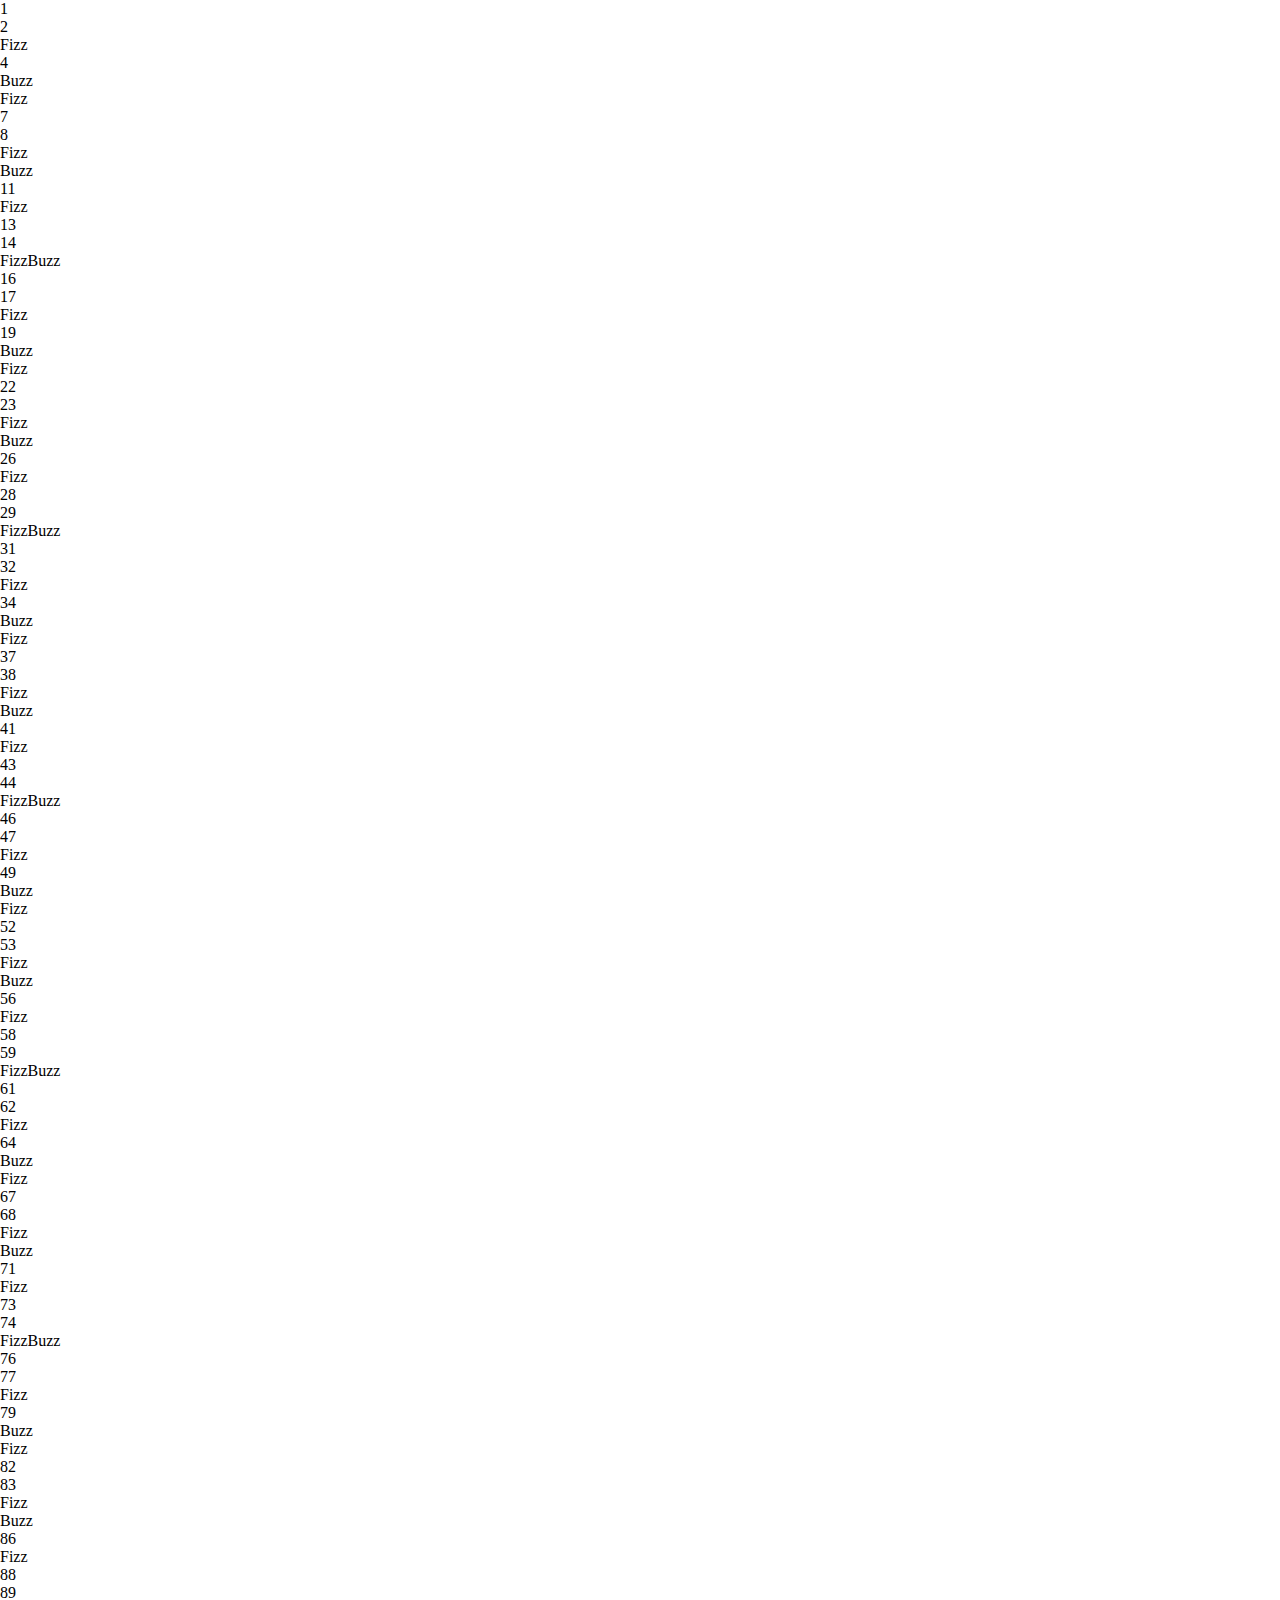
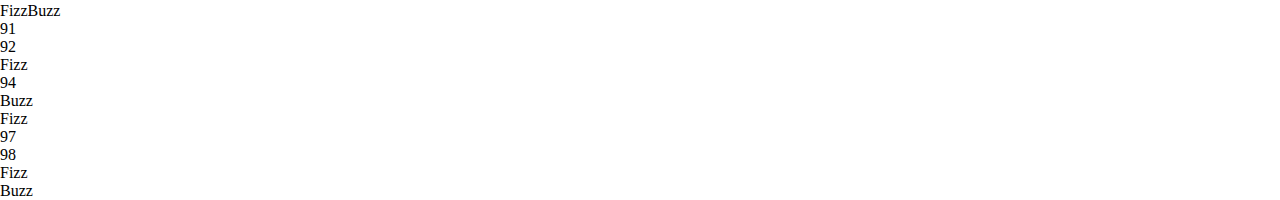
<file: bonus 1/index.html>
<!DOCTYPE html>
<html lang="en">
<head>
    <meta charset="UTF-8">
    <meta http-equiv="X-UA-Compatible" content="IE=edge">
    <meta name="viewport" content="width=device-width, initial-scale=1.0">
    <link rel="stylesheet" href="./css/style.css">
    <title>Document</title>
</head>

<body>

    <ul id="row">
        
    </ul>

    <script type="text/javascript" src="../bonus 1/js/script.js"></script>
</body>
</html>
</file>
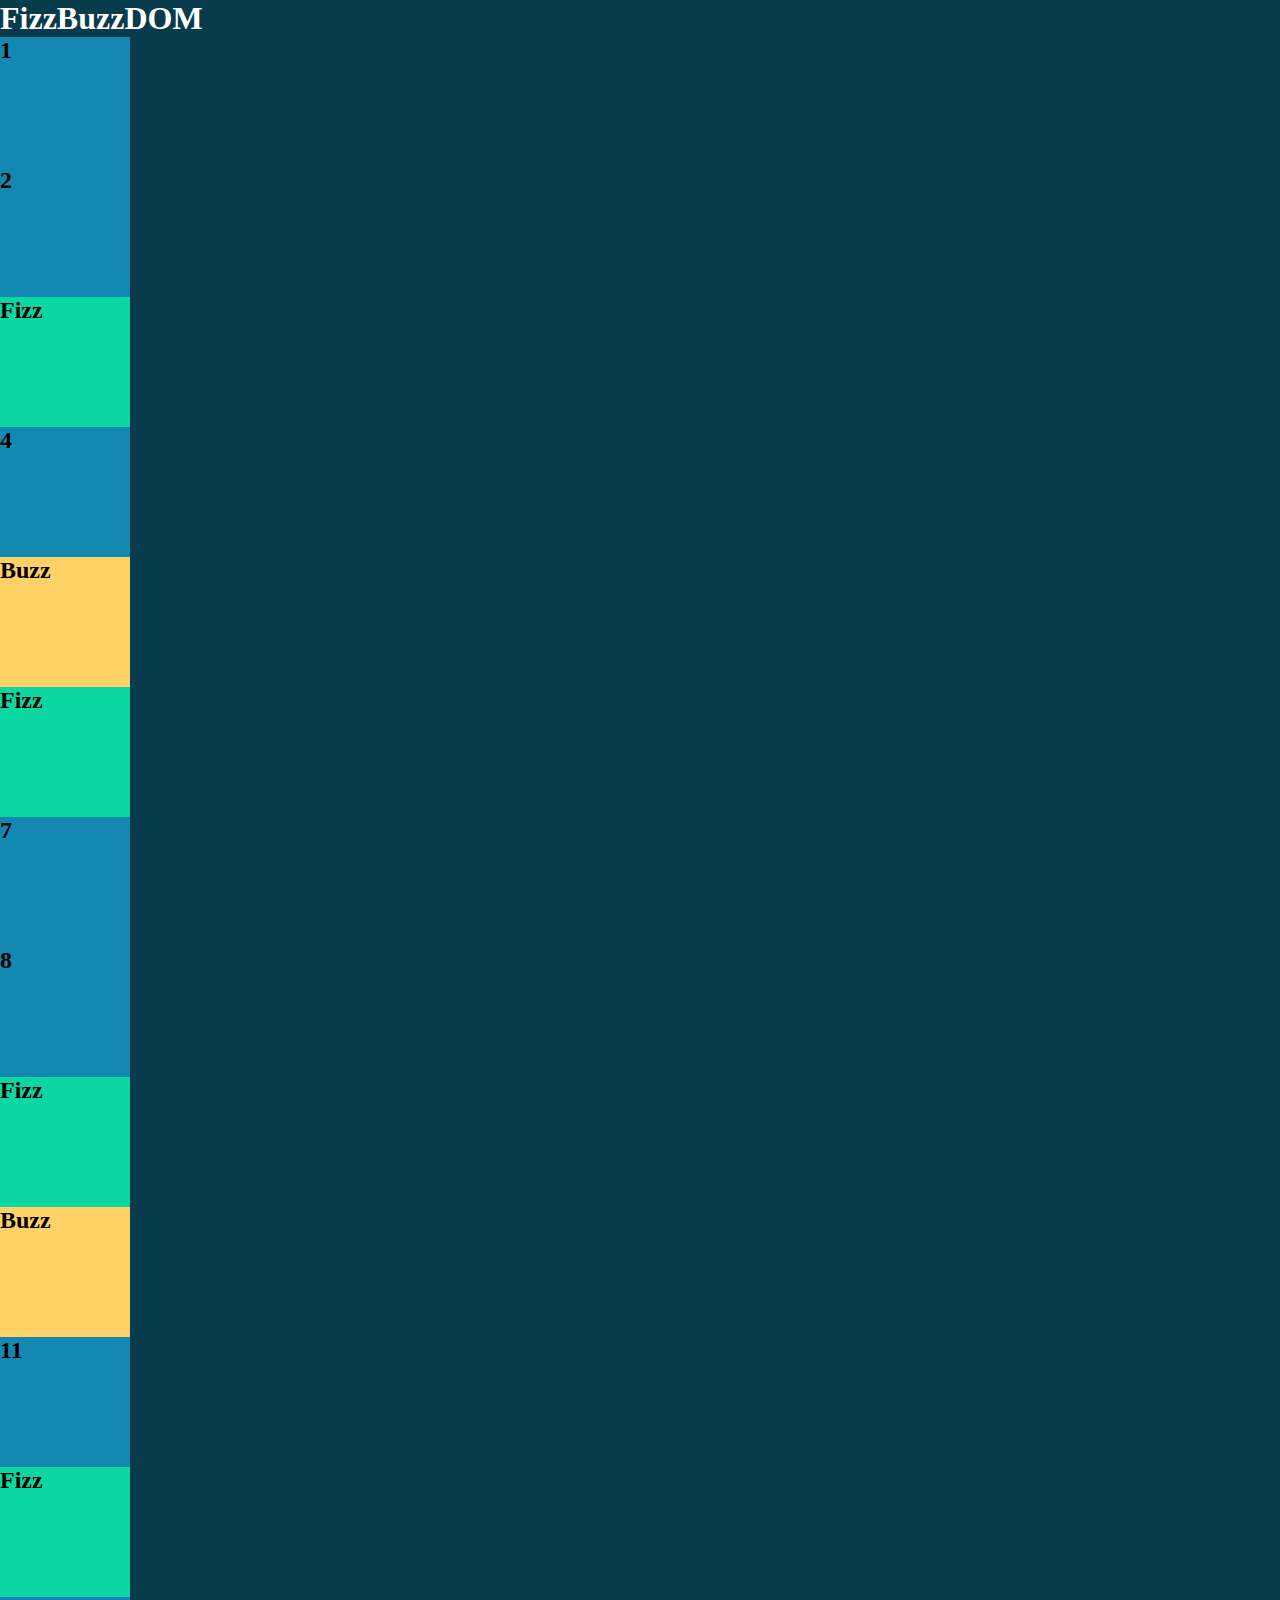
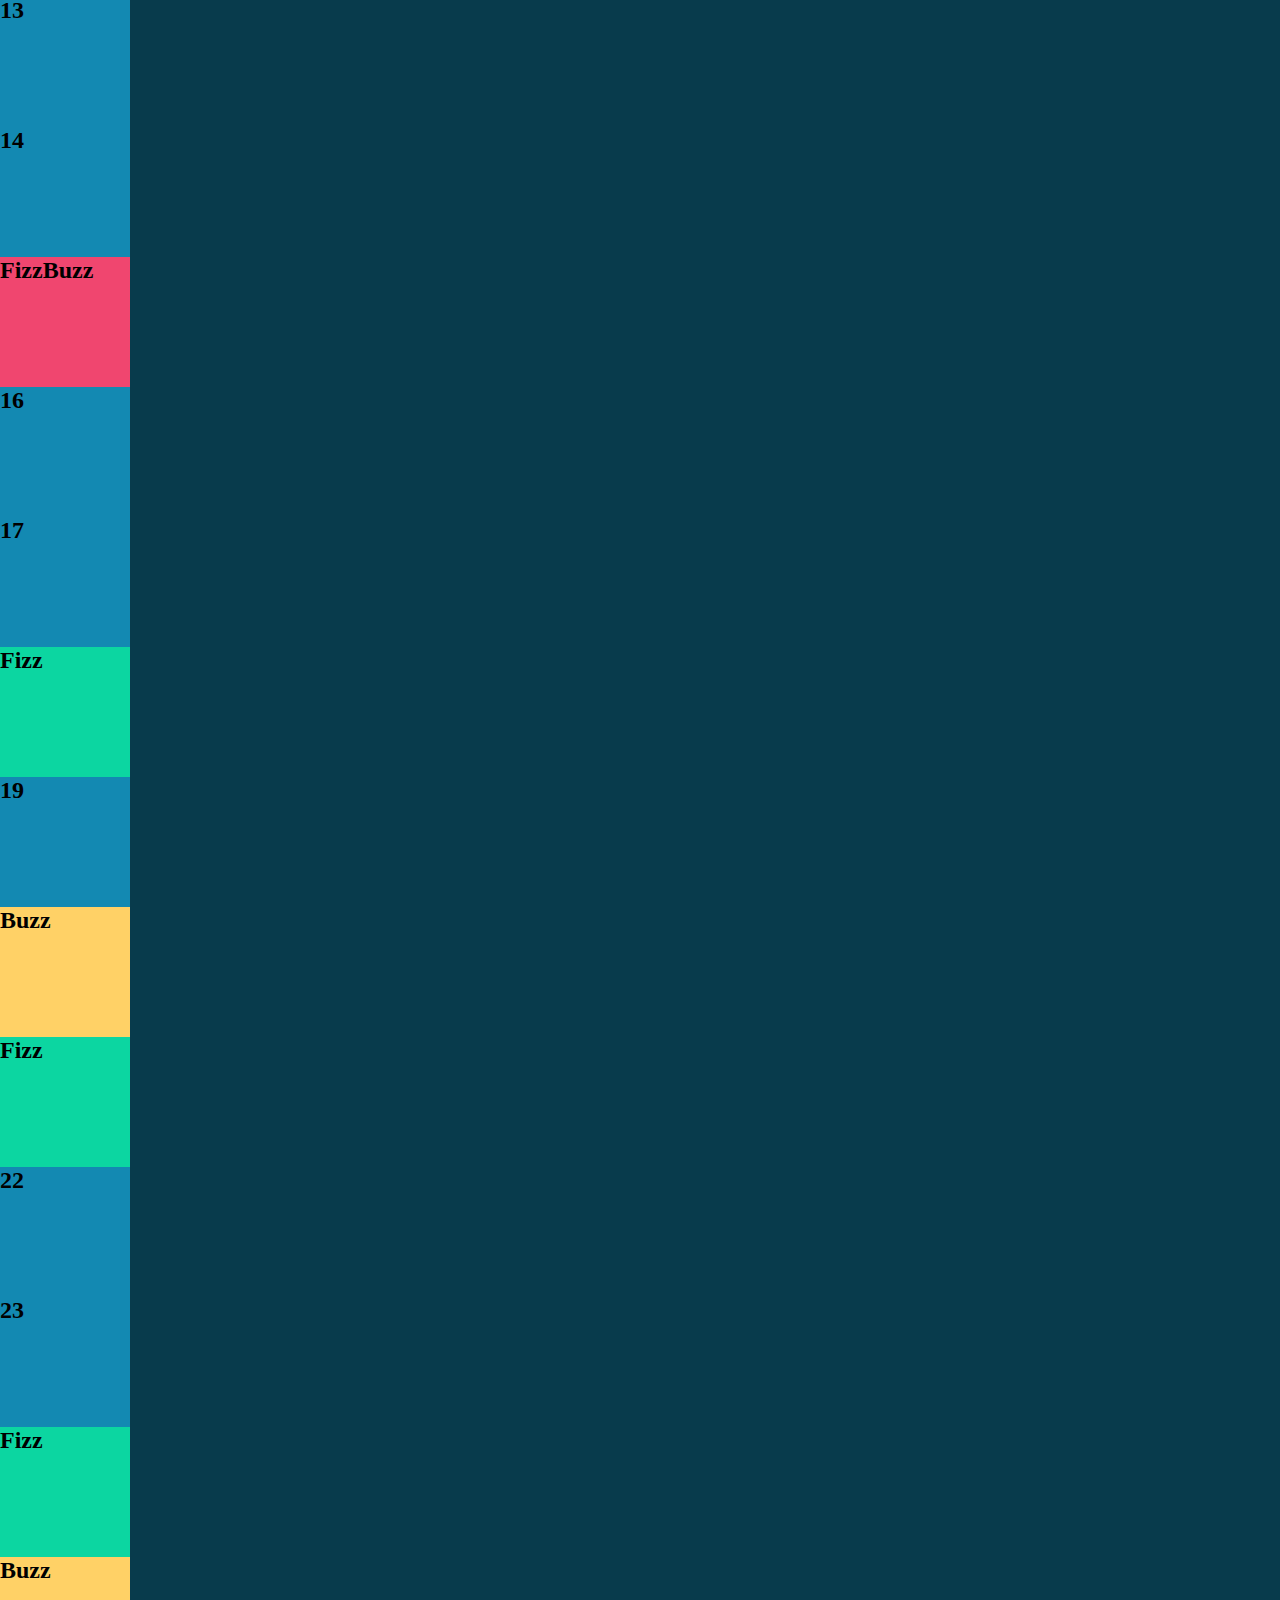
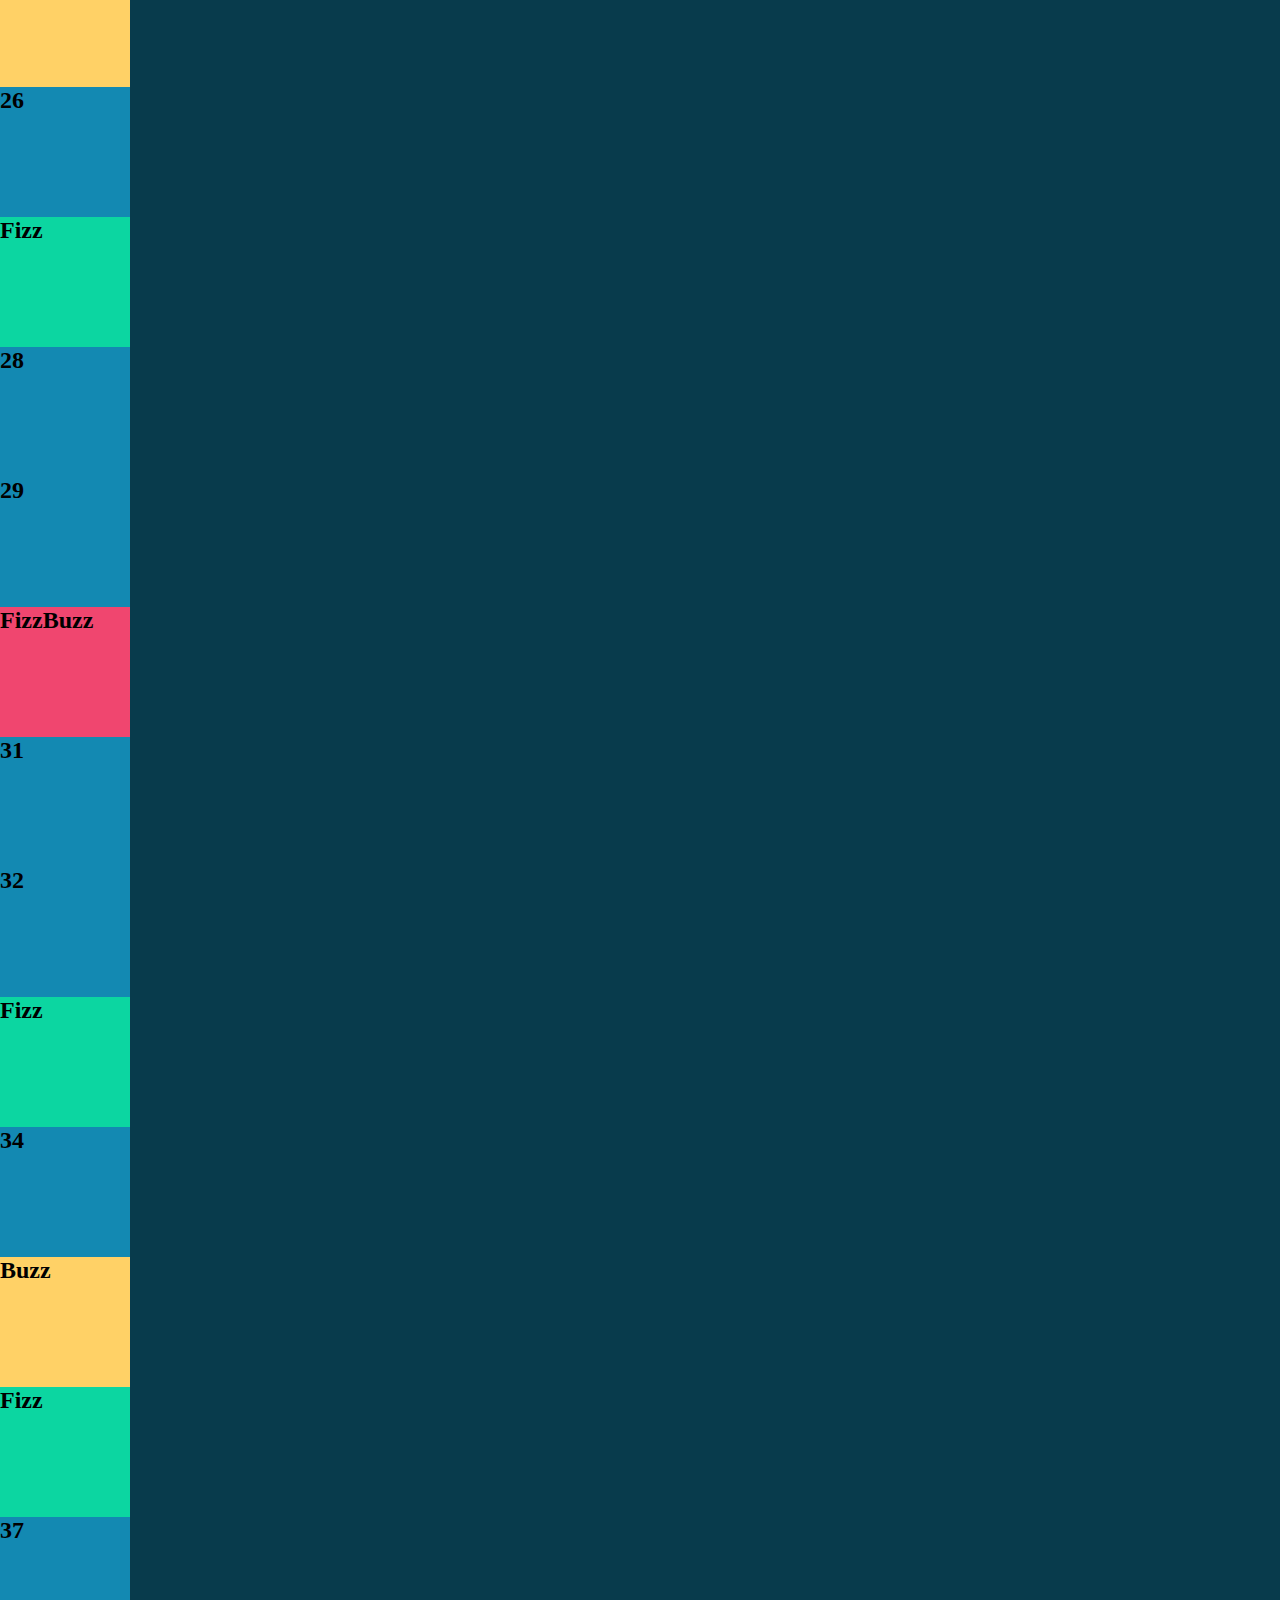
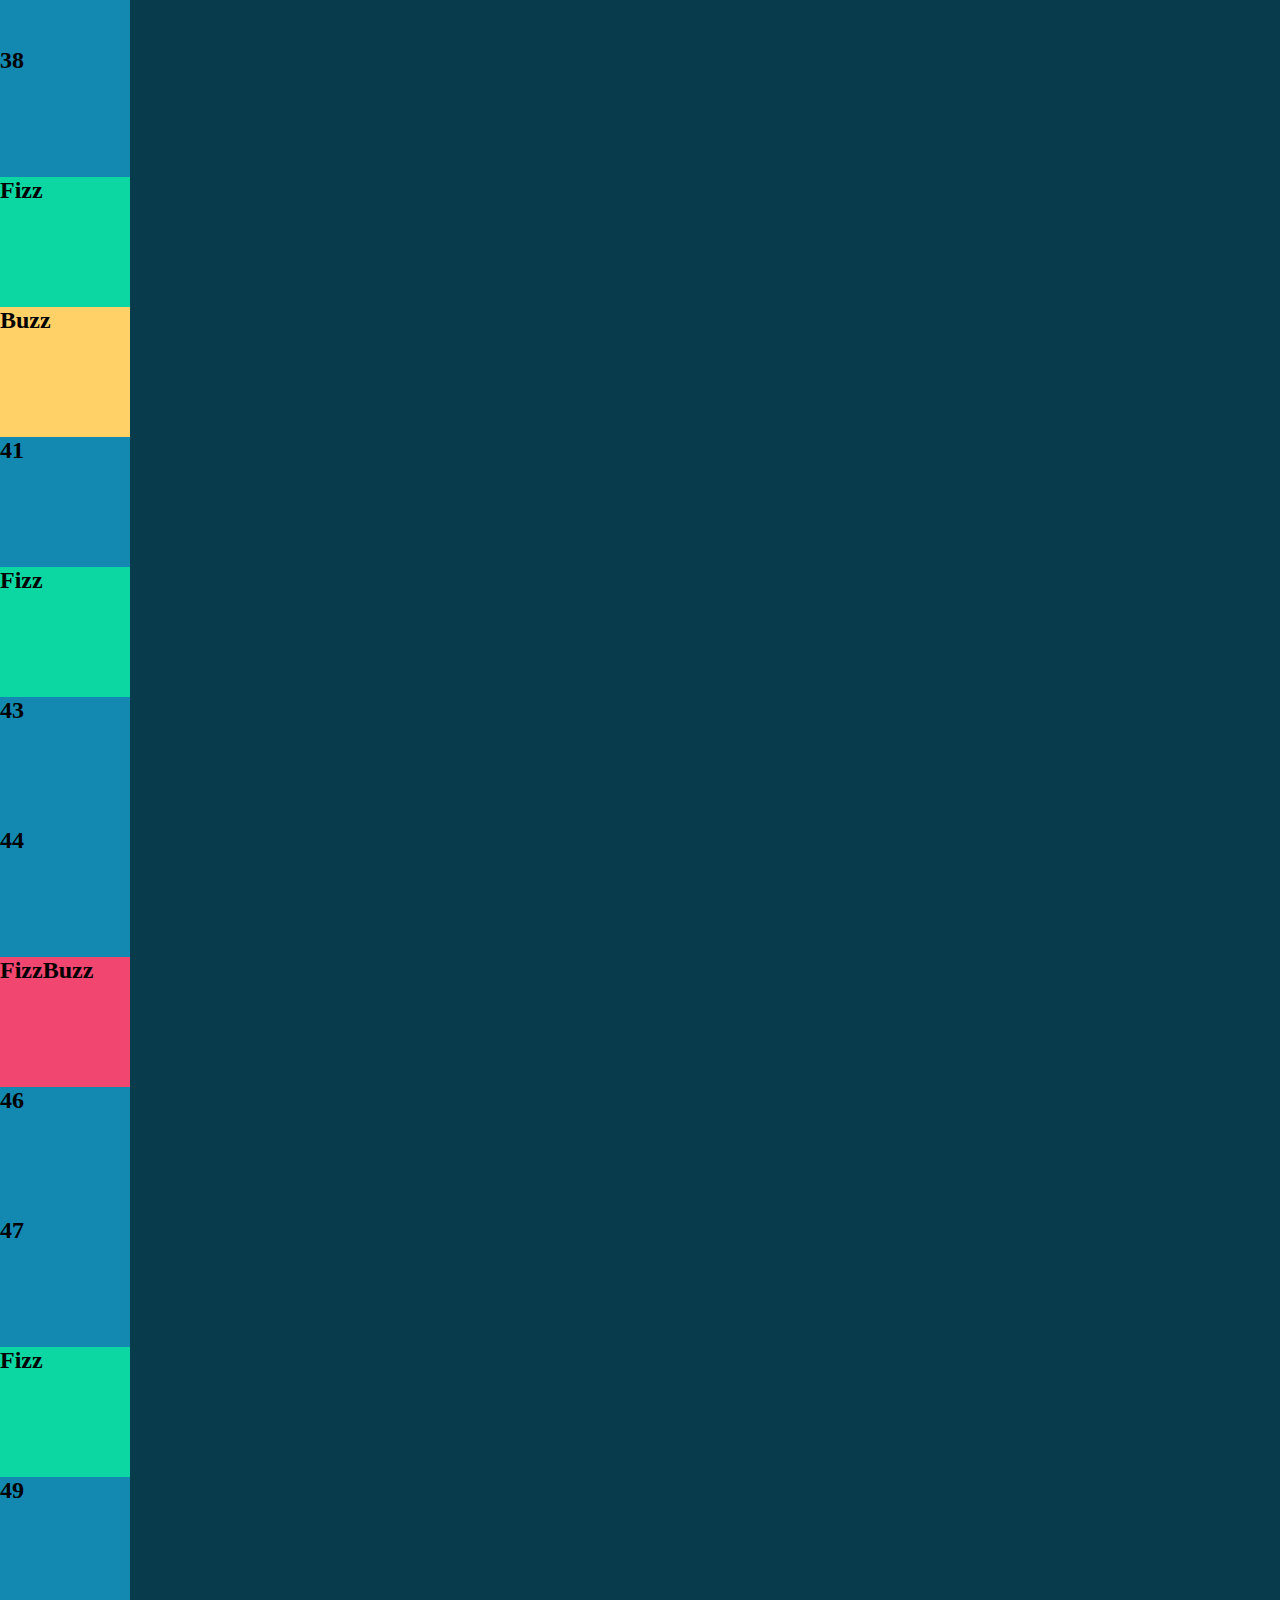
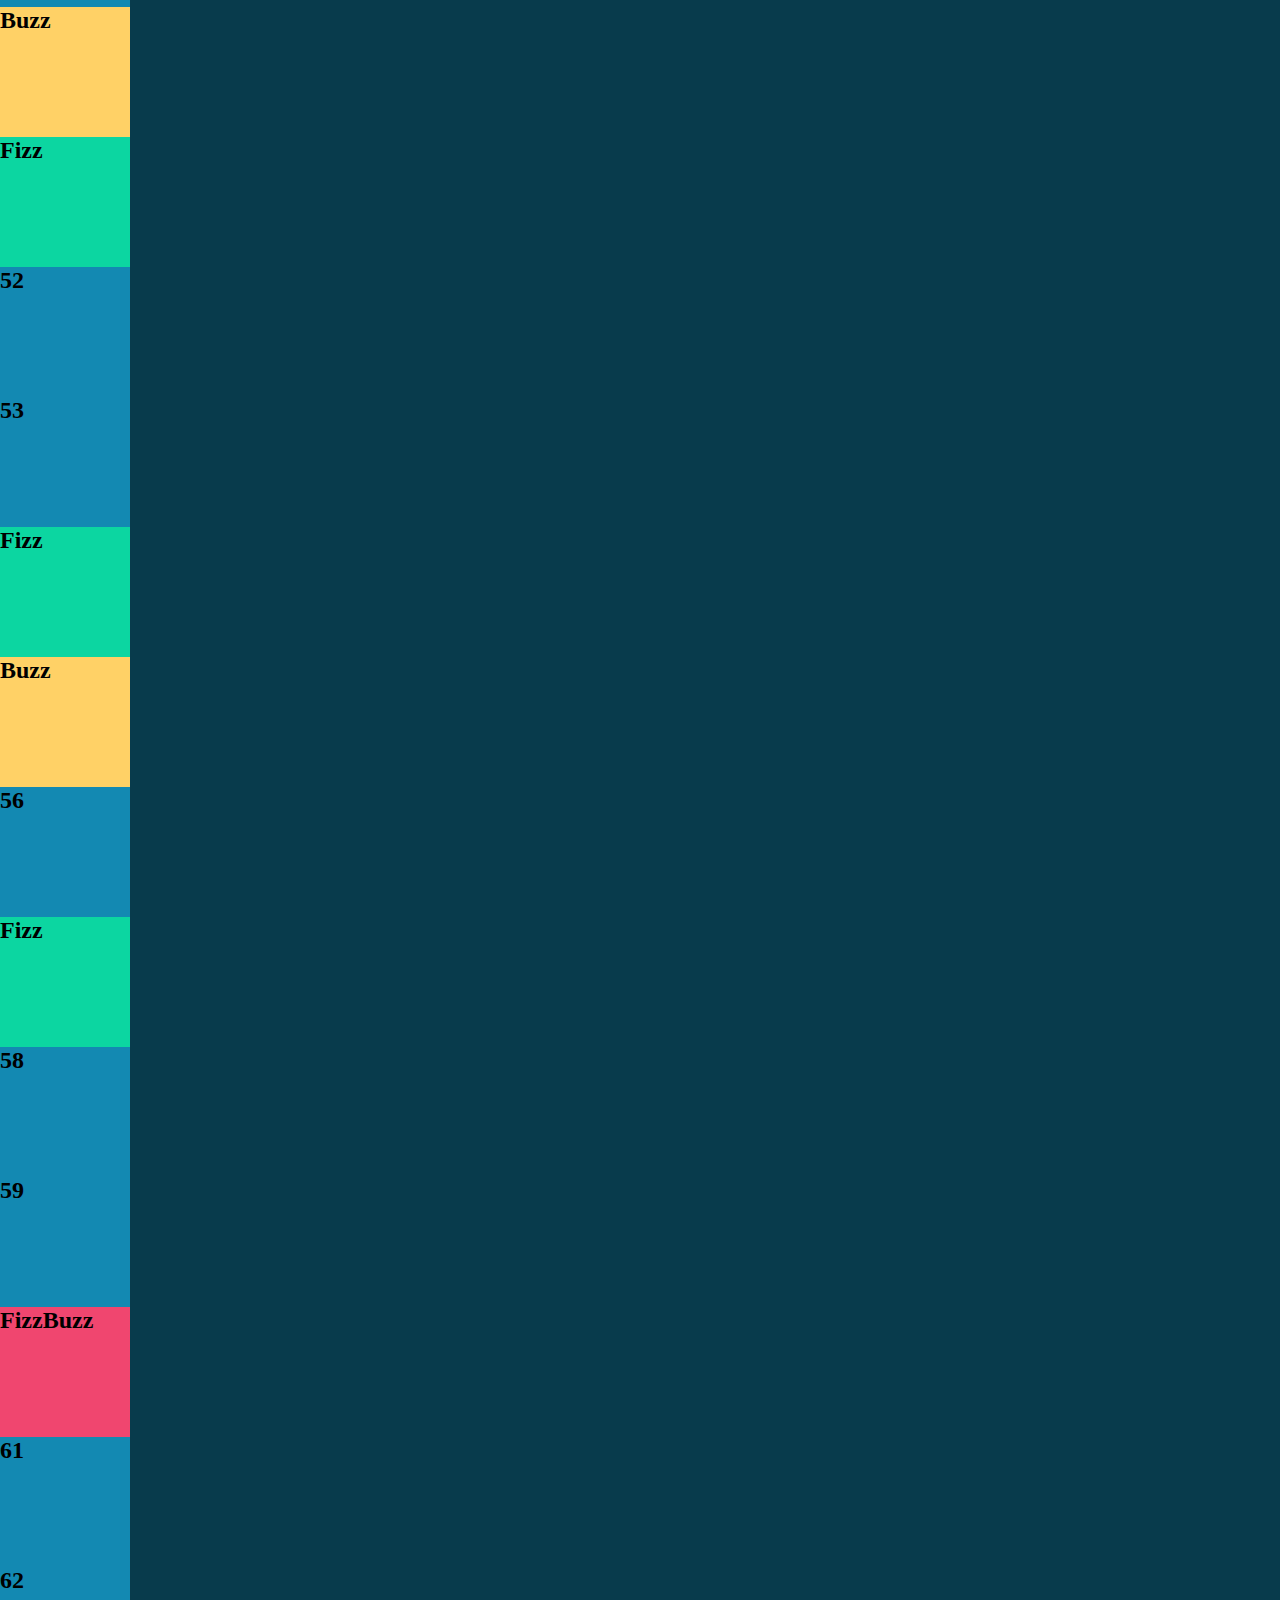
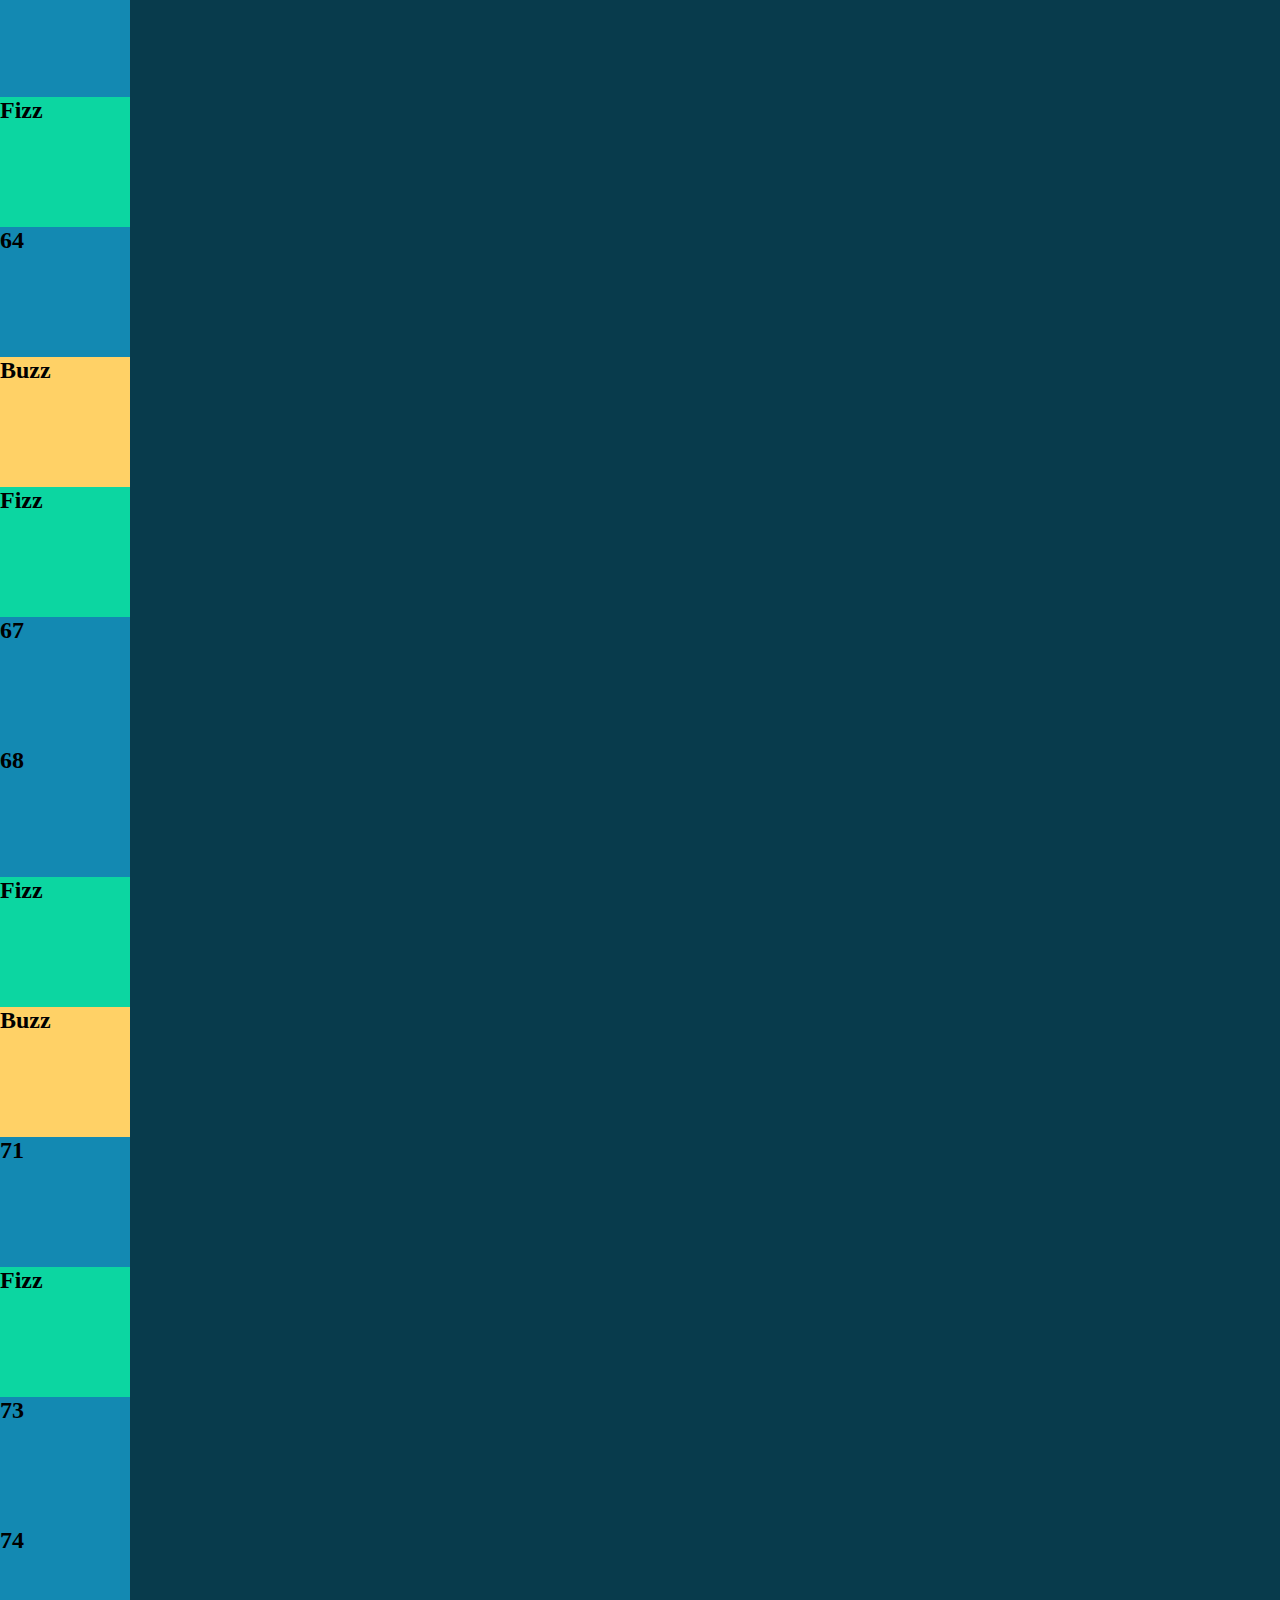
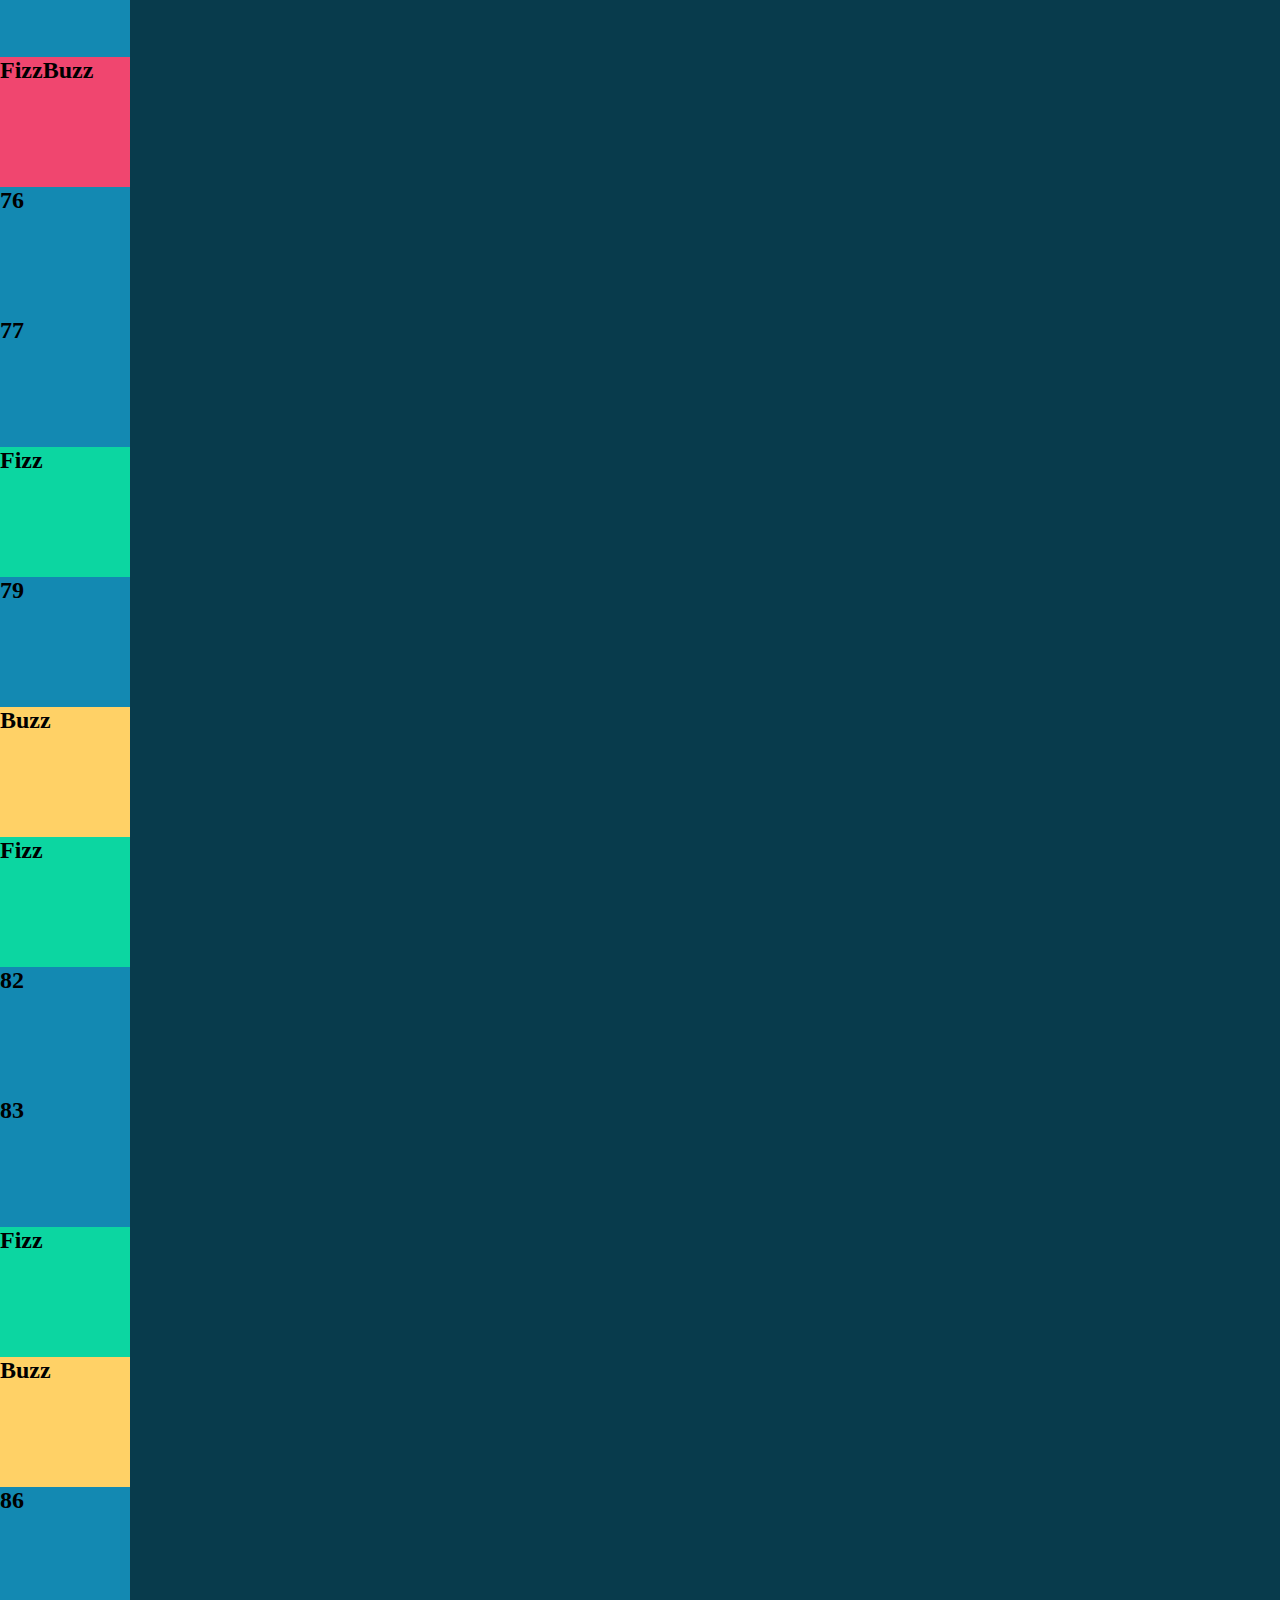
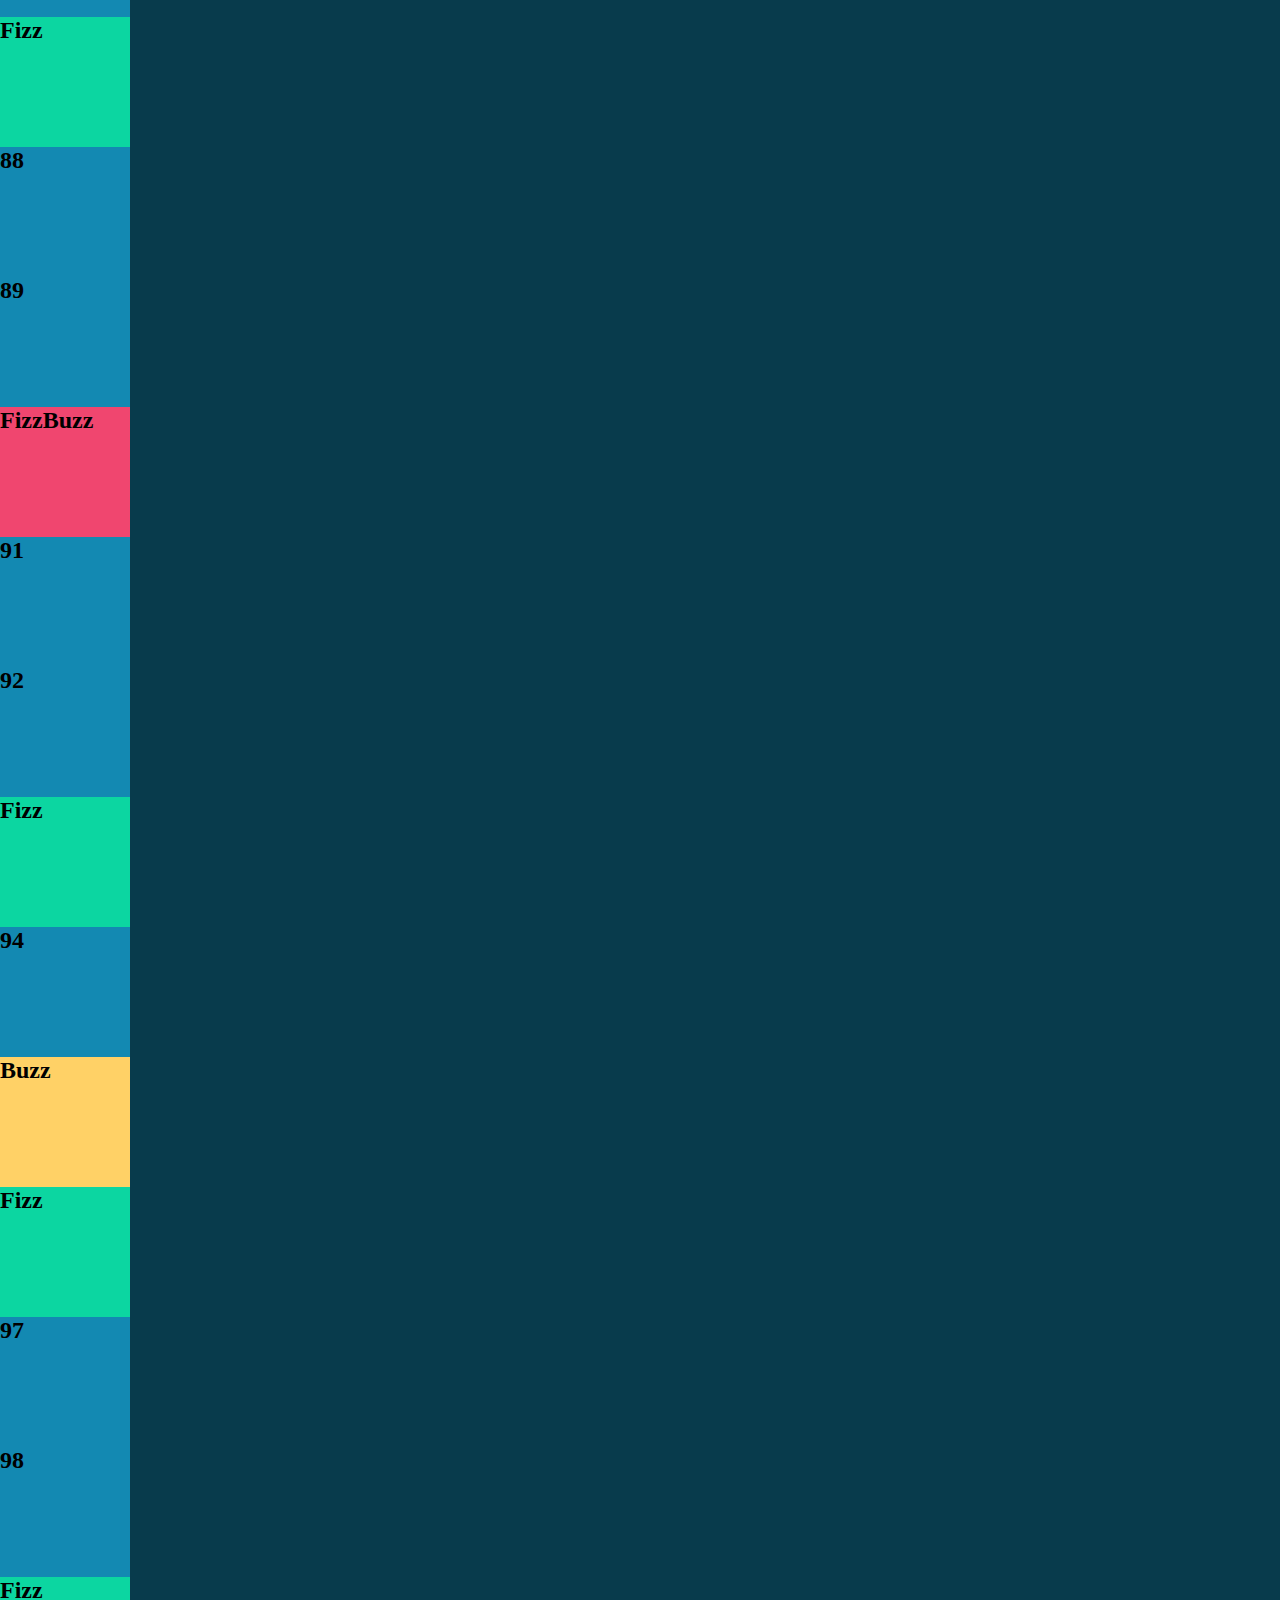
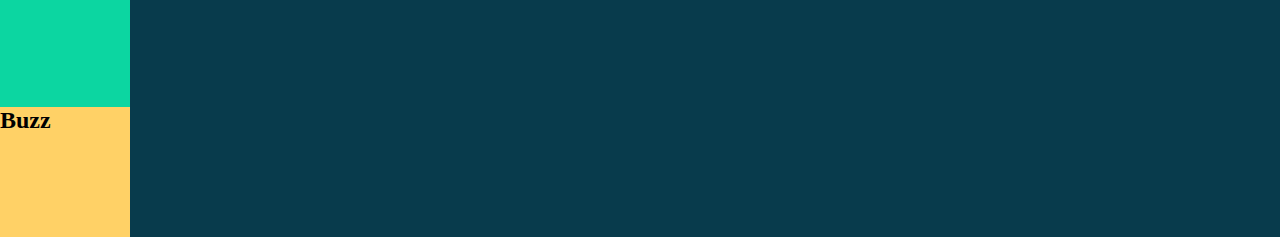
<file: bonus 2/index.html>
<!DOCTYPE html>
<html lang="en">
<head>
    <meta charset="UTF-8">
    <meta http-equiv="X-UA-Compatible" content="IE=edge">
    <meta name="viewport" content="width=device-width, initial-scale=1.0">
    <link href="https://cdn.jsdelivr.net/npm/bootstrap@5.3.0-alpha3/dist/css/bootstrap.min.css" rel="stylesheet" integrity="sha384-KK94CHFLLe+nY2dmCWGMq91rCGa5gtU4mk92HdvYe+M/SXH301p5ILy+dN9+nJOZ" crossorigin="anonymous">
    <link rel="stylesheet" href="../bonus 2/css/style.css">
    <title>Document</title>
</head>

<body>
    <div class="jumbotron">
        <div class="container">
            <div class="row">
                <div class="col text-center">
                    <h1 class="white fw-bold display-2">FizzBuzzDOM</h1>
                    <div class="d-flex flex-wrap justify-content-center m-4" id="row">
                        
                    </div>
                </div>
            </div>
        </div>
    </div>

    <script type="text/javascript" src="../bonus 2/js/script.js"></script>
    <script src="https://cdn.jsdelivr.net/npm/bootstrap@5.3.0-alpha3/dist/js/bootstrap.bundle.min.js" integrity="sha384-ENjdO4Dr2bkBIFxQpeoTz1HIcje39Wm4jDKdf19U8gI4ddQ3GYNS7NTKfAdVQSZe" crossorigin="anonymous"></script>
</body>
</html>
</file>
<file: bonus 1/css/style.css>
*{
  padding: 0;
  margin: 0;
  box-sizing: border-box;  
}
</file>
<file: bonus 2/css/style.css>
*{
  padding: 0;
  margin: 0;
  box-sizing: border-box;  
}

.fizz{
  background-color: #0CD6A1;
}

.buzz{
  background-color: #FFD166;
}

.buzzfizz{
  background-color: #F0466F;
}

.number{
  background-color: #1389B2;
}

.jumbotron{
  background-color: #083B4C;
}

.box{
  height: 130px;
  width: 130px;
}

.white{
  color: #fff;
}

.red{
  background-color: red;
}
</file>
